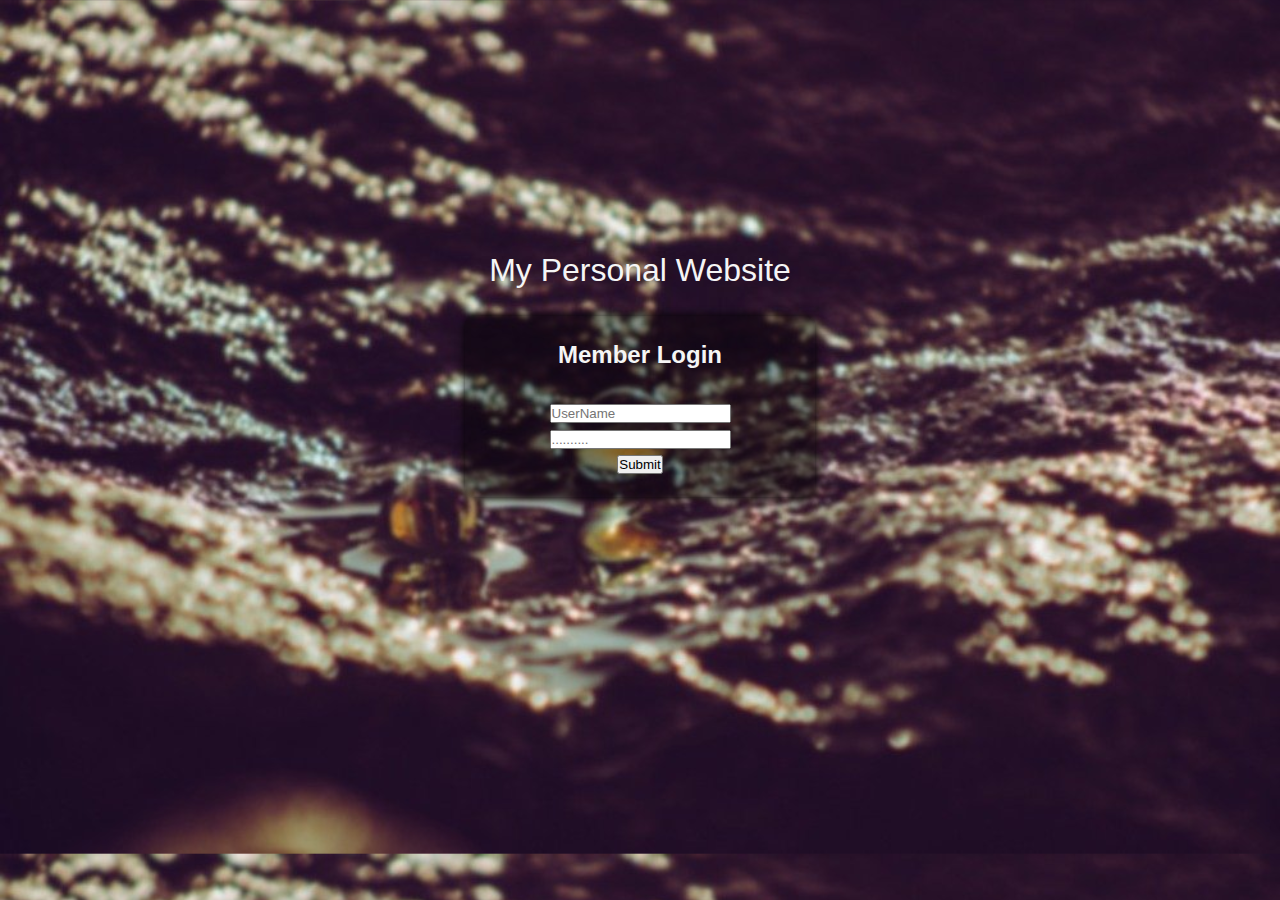
<file: index.html>
<!DOCTYPE html>
<html>
    <head>
  
        <title>Login Page</title>
        <link rel="stylesheet" type="text/css" href="global.css">
    </head>
    <body>
        <script>
                function login()
                {
                    var UName=document.forms["form"]["UserName"].value;
                    var pass=document.forms["form"]["Password"].value;
                    if (UName=="user@example.com")
                    {
                        if (pass=="1234567890")
                        {
                            window.open('homepage.html');
                        }
                        else
                        {
                            alert("Incorrect Email or Password");
                        }
                    }
                    else
                    {
                        alert("Incorrect Email or Password");
                    }
                }
        </script>


        <div class="header">My Personal Website</div>

        <div class="form-container">
            <form name="form">
                <h2>Member Login</h2><br>
                <input type="text" name="UserName" placeholder="UserName" ><br>
                <input type="password" name="Password" placeholder=".........." ><br>
                <input type="submit" name="Submit" value="Submit" onclick="login()"><br>
            </form>
        </div>
    </body>
</html>
</file>
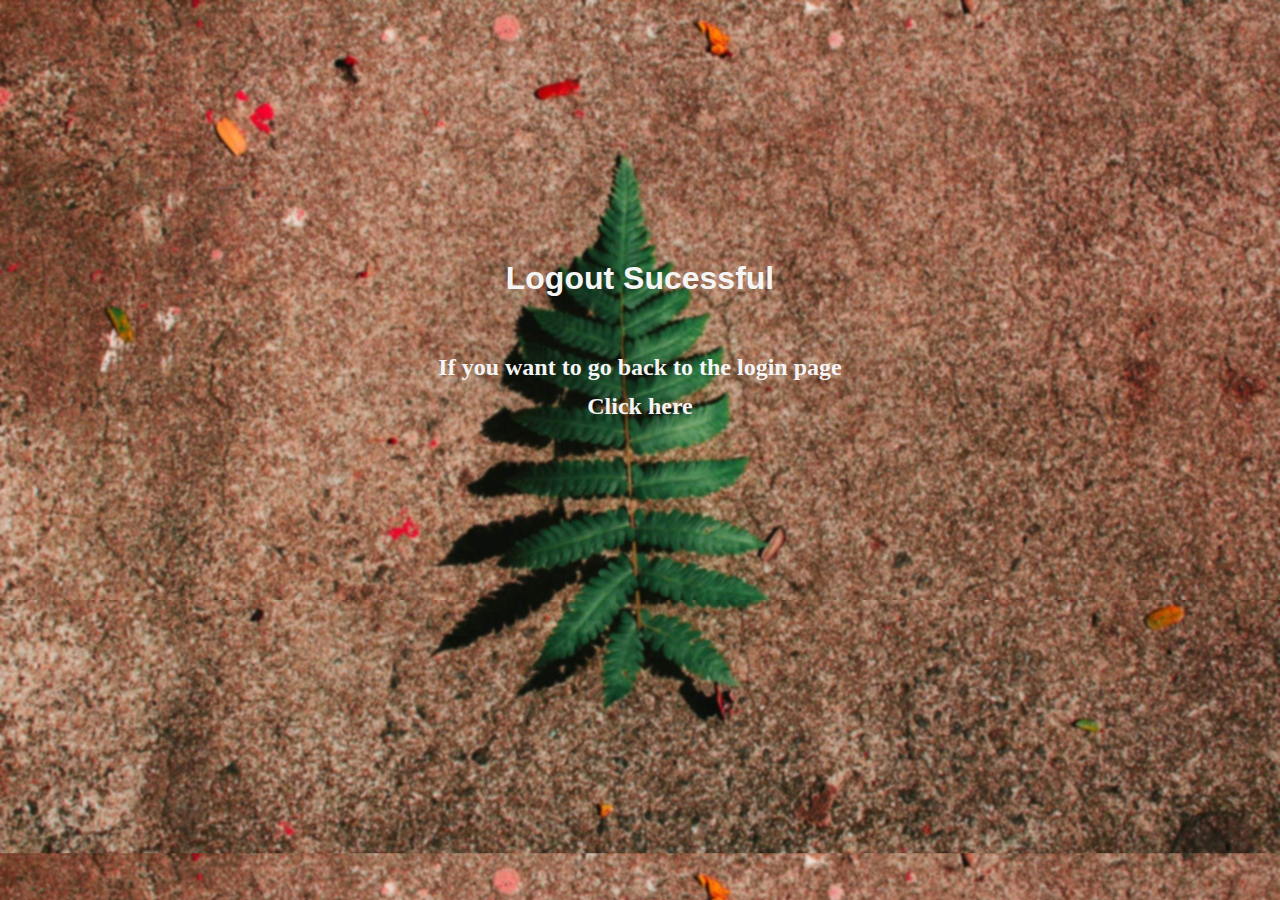
<file: logout.html>
<!DOCTYPE html>
<html>
    <head>
     
        <title>Logout Page</title>
        <style>
            a{
                text-decoration: none;
                color: whitesmoke;
            }

            body{
                padding-top: 25vh;
                line-height: 1.6;
                font-family: Cambria, Cochin, Georgia, Times, 'Times New Roman', serif;
                font-weight: bold;
                font-size: x-large;
                color: whitesmoke;
                background-image: url("bg2.jpg");
                -webkit-background-size: cover;
                -moz-background-size: cover;
                -o-background-size: cover;
                background-size: cover;
                text-align: center;
            }

            .header{
                padding: 20px;
                text-align: center;
                font-size: xx-large;
                color: whitesmoke;
                font-family: '-apple-system', 'BlinkMacSystemFont', 'Segoe UI',' Roboto', 'Oxygen', 'Ubuntu', 'Cantarell', 'Open Sans', 'Helvetica Neue', sans-serif;
            }

        </style>
    </head>
    <body>
        <div class="header">Logout Sucessful</div>
        <p>If you want to go back to the login page <br> <a href="index.html">Click here</a> </p>
    </body>
</html>
</file>
<file: global.css>
*{margin: 0;padding: 0}

.header{
    padding: 20px;
    text-align: center;
    font-size: xx-large;
    color: whitesmoke;
    font-family: '-apple-system', 'BlinkMacSystemFont', 'Segoe UI',' Roboto', 'Oxygen', 'Ubuntu', 'Cantarell', 'Open Sans', 'Helvetica Neue', sans-serif;
}

body{
    padding-top: 25vh;
    line-height: 1.6;
    font-family: Arial, Helvetica, sans-serif;
    background-image: url("bg1.jpg");
    -webkit-background-size: cover;
    -moz-background-size: cover;
    -o-background-size: cover;
    background-size: cover;
    color: whitesmoke;
}



.form-container{
    width: 250px;
    height: auto;
    padding: 20px 50px;
    background-color: rgb(0,0,0);
    background-color: rgba(0,0,0, 0.4);
    border-radius: 10px;
    box-shadow: 0 0 10px 0 #000;
    margin: auto;
    text-align: center;

}
</file>
